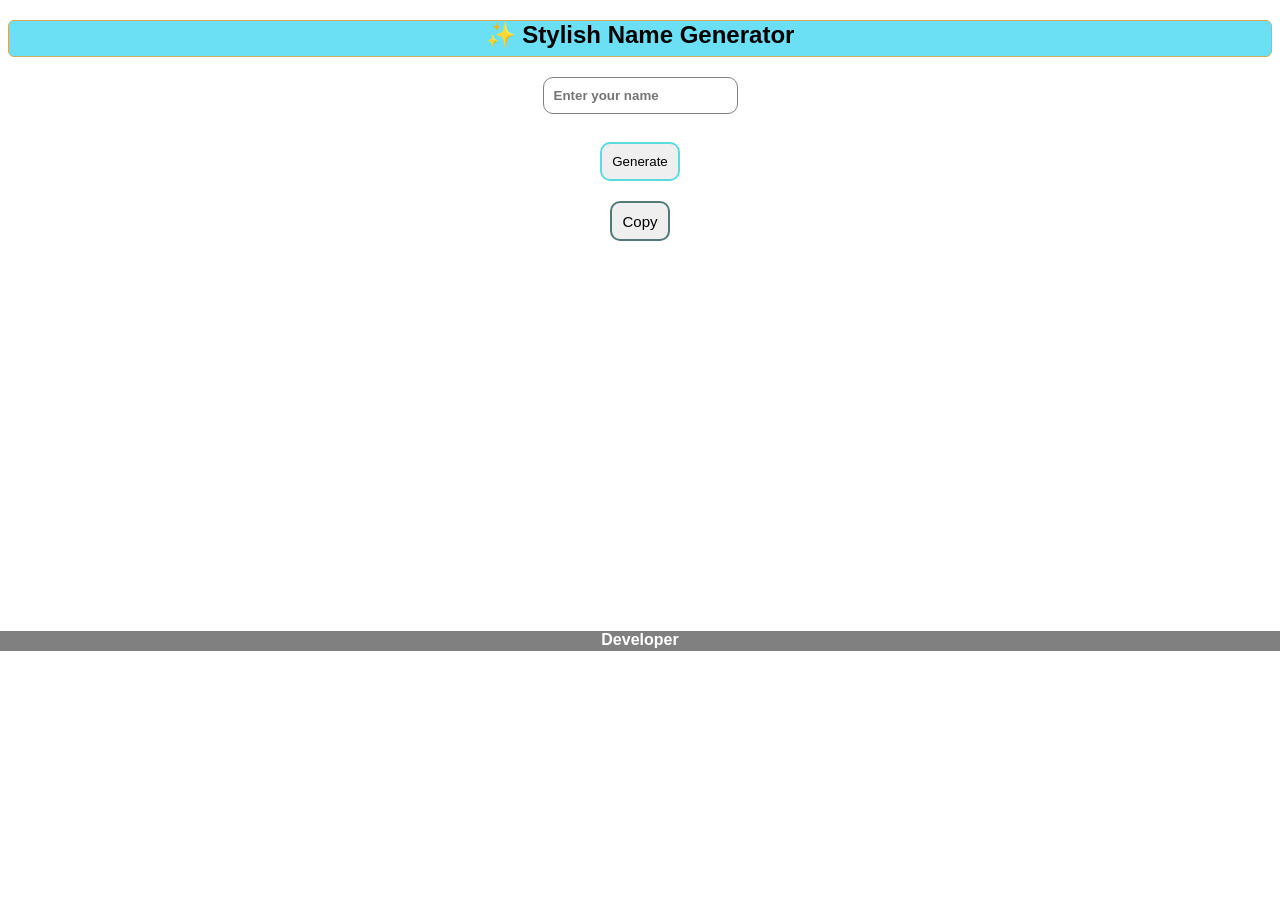
<file: index.html>
<!DOCTYPE html>
<html lang="en">
<head>
  <meta charset="UTF-8">
  <meta http-equiv="X-UA-Compatible" content="IE=Edge">
  <meta name="viewport" content="width=device-width, initial-scale=1">

  <title>Style your name with Stylify</title>
  
  <!-- HTML -->
  

  <!-- Custom Styles -->
  <link rel="stylesheet" href="style.css">
</head>

<body>
  <h2>✨ Stylish Name Generator</h2>

<input type="text" id="nameInput" placeholder="Enter your name">

<br><br>

<button class="btn1" onclick="generateNames()">Generate</button>

<div id="result"></div>

<button class="btn2" onclick="copySelected()">Copy</button>

<div class="div1" 
  <a href="index.html"></a>
  <a class="btn3" href="developer.html">Developer</a>
</div>

  <script src="main.js"></script>
</body>
</html>
</file>
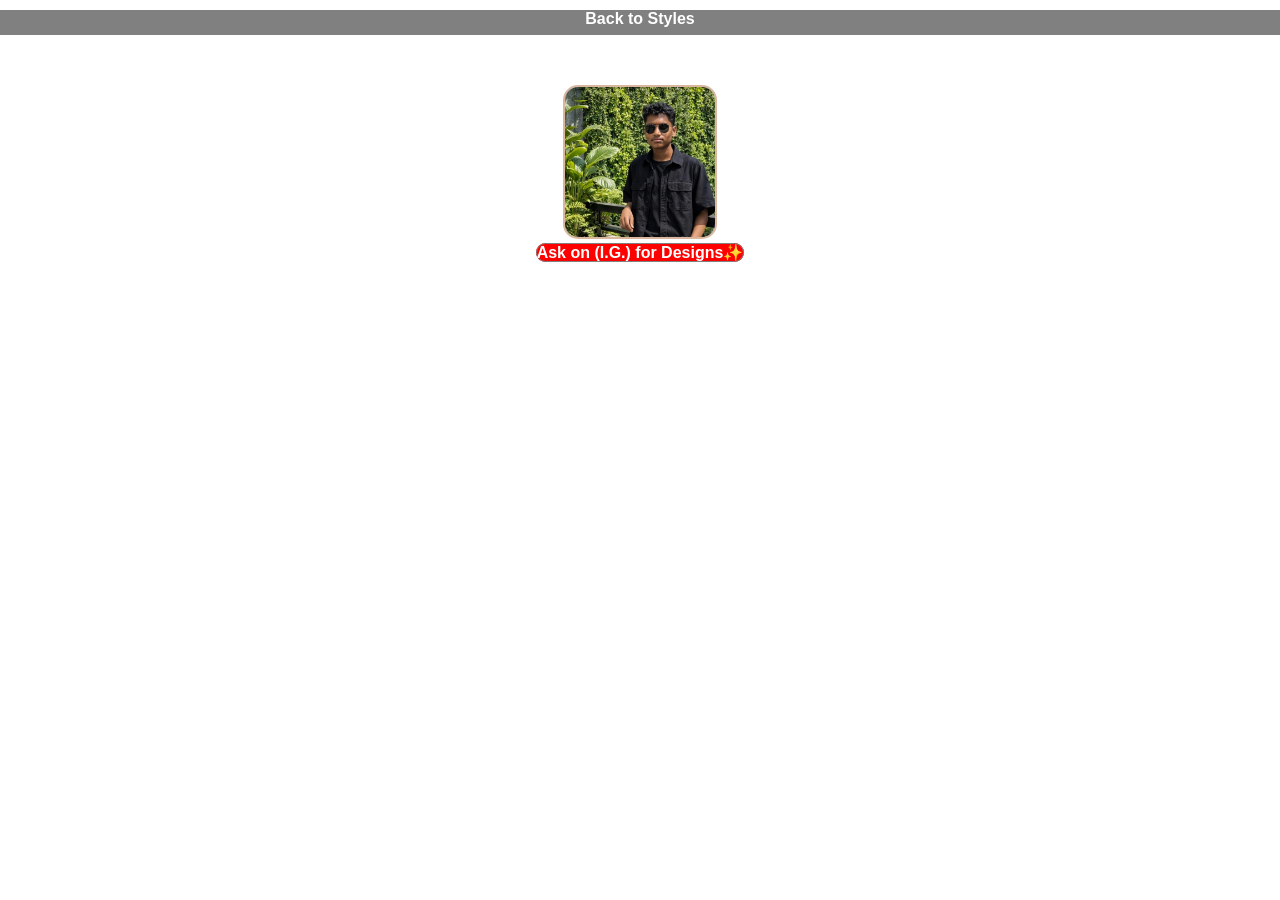
<file: developer.html>
<!DOCTYPE html>
<html>

<head>
  <meta charset="UTF-8">
  <meta name="viewport" content="width=device-width, initial-scale=1">
  <title>developer</title>
  <link rel="stylesheet" href="style.css">
</head>

<body>

  <div class="div2">
    <a class="btn3" href="index.html">Back to Styles</a>
  </div>

  <img src="myphoto.page" alt="My Photo">

  <div class="div3">
    <a class="btn5"
      href="https://www.instagram.com/sumit.m15?igsh=MXV3aThwcXdlcnRzaA==">Ask on (I.G.) for Designs✨</a>
  </div>

  <script src="main.js"></script>
</body>

</html>
</file>
<file: style.css>
body {
  text-align: center;
  font-family: Arial;
}

input {
  font-weight:bold;
  padding: 10px;
  border:1px solid gray;
  border-radius:10px;
}

.btn1 {
  padding: 10px;
  margin: 10px;
  border-radius: 10px;
  border:2px solid #5CDBDD;
}

.name-box {
  background: #f0f0f0;
  margin: 10px;
  padding: 10px;
  border-radius: 10px;
}
.btn2 {
  height:40px;
  font-size:15px;
  padding: 10px;
  margin: 10px;
  border-radius: 10px;
  border:2px solid #547878;
}

.div1 {
  margin-left: -8px;
  margin-right:-8px;
  text-align: center;
  background-color:gray;
  width:px;
  height:20px;
  font-weight:bold;
  margin-top:+380px;
}

.div2 {
  margin-left: -8px;
  margin-right:-8px;
  text-align: center;
  width:px;
  height:25px;
  background-color:gray;
  font-weight:bold;
  margin-top:+10px;
}

.btn3 {
  font-weigth:bold;
  color:white;
  text-decoration:none;
}

img {
  width:150px;
  margin-top:+50px;
  border:2px solid #D9B79F;
  border-radius:15px;
}

.div3 {
 text-align:center;
}

.btn5{
  text-decoration:none;
  font-weight:bold;
  background-color:#FF0000;
  color:white;
  border:1px solid gray;
  border-radius:10px;
}

h2 {
  height:35px;
  background-color:#6BE0F5;
  border-radius:6px;
  border:1px solid#D2AD61;
}
</file>
